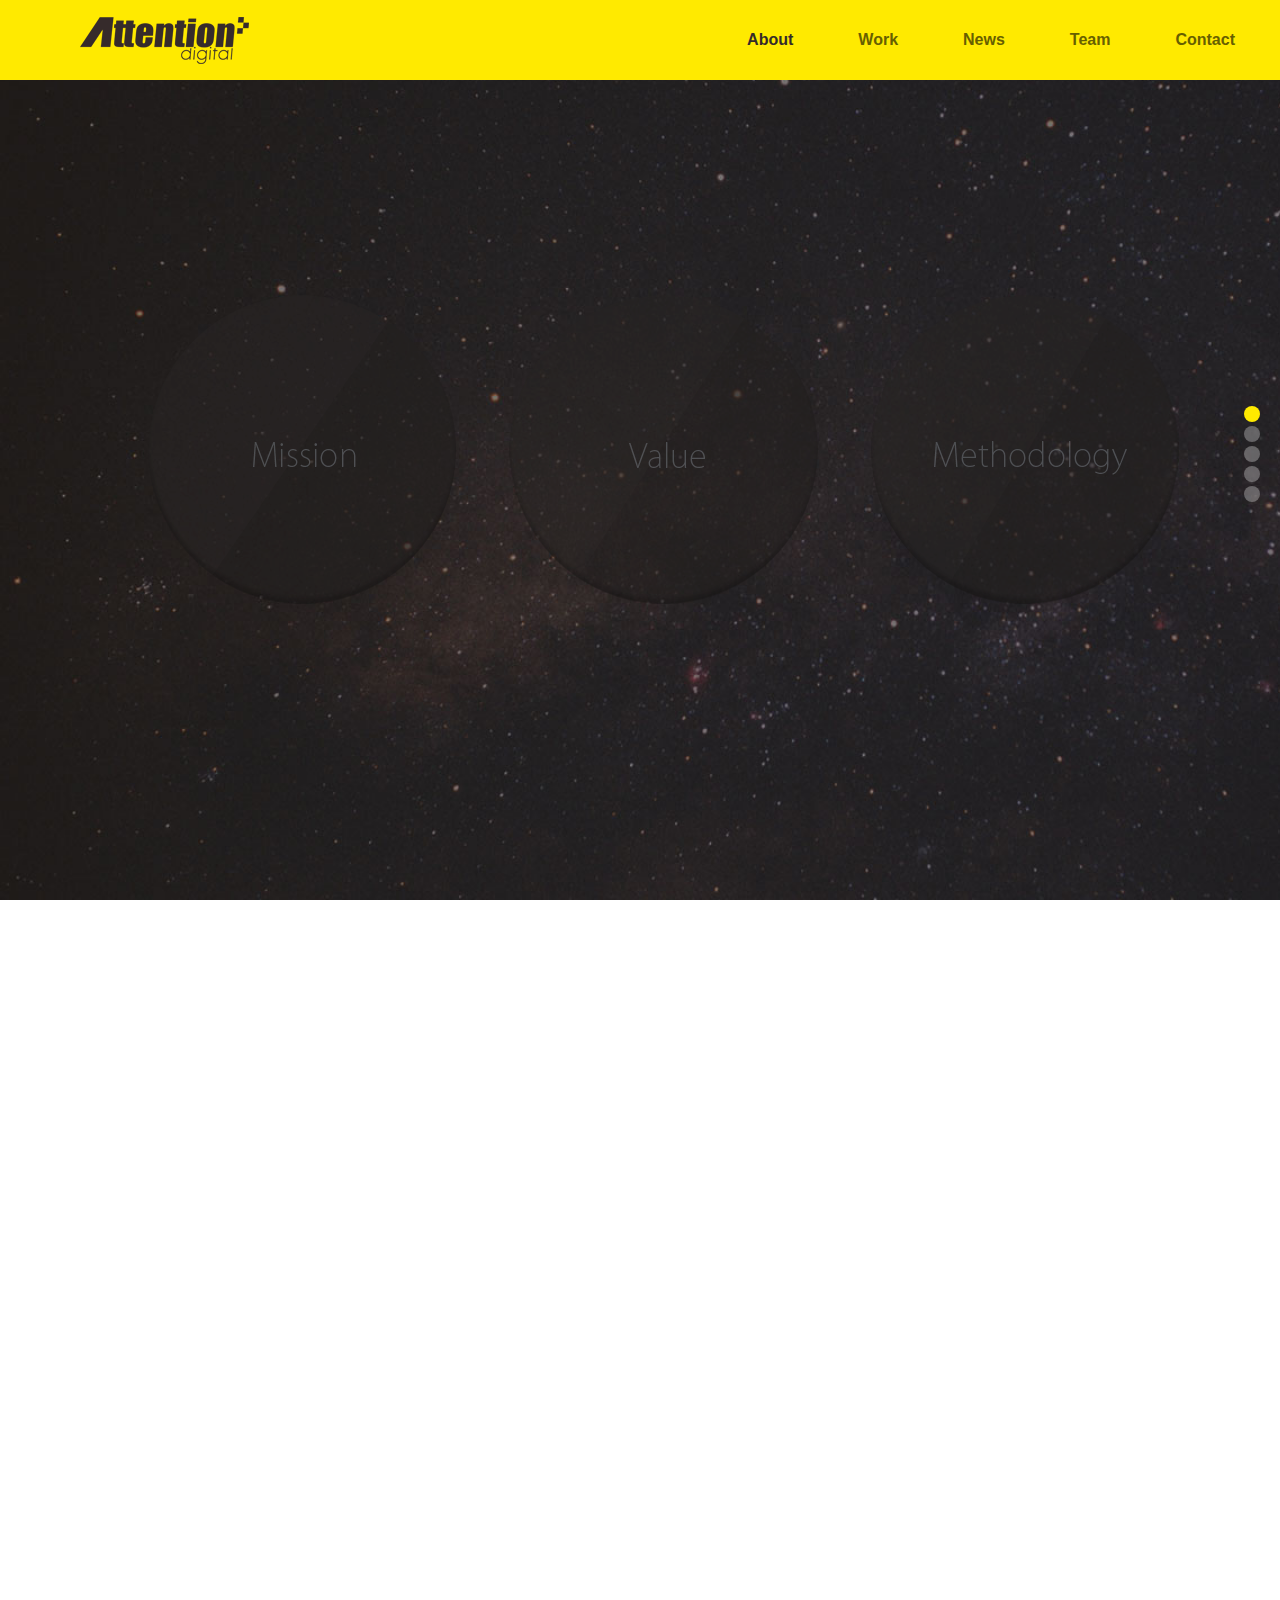
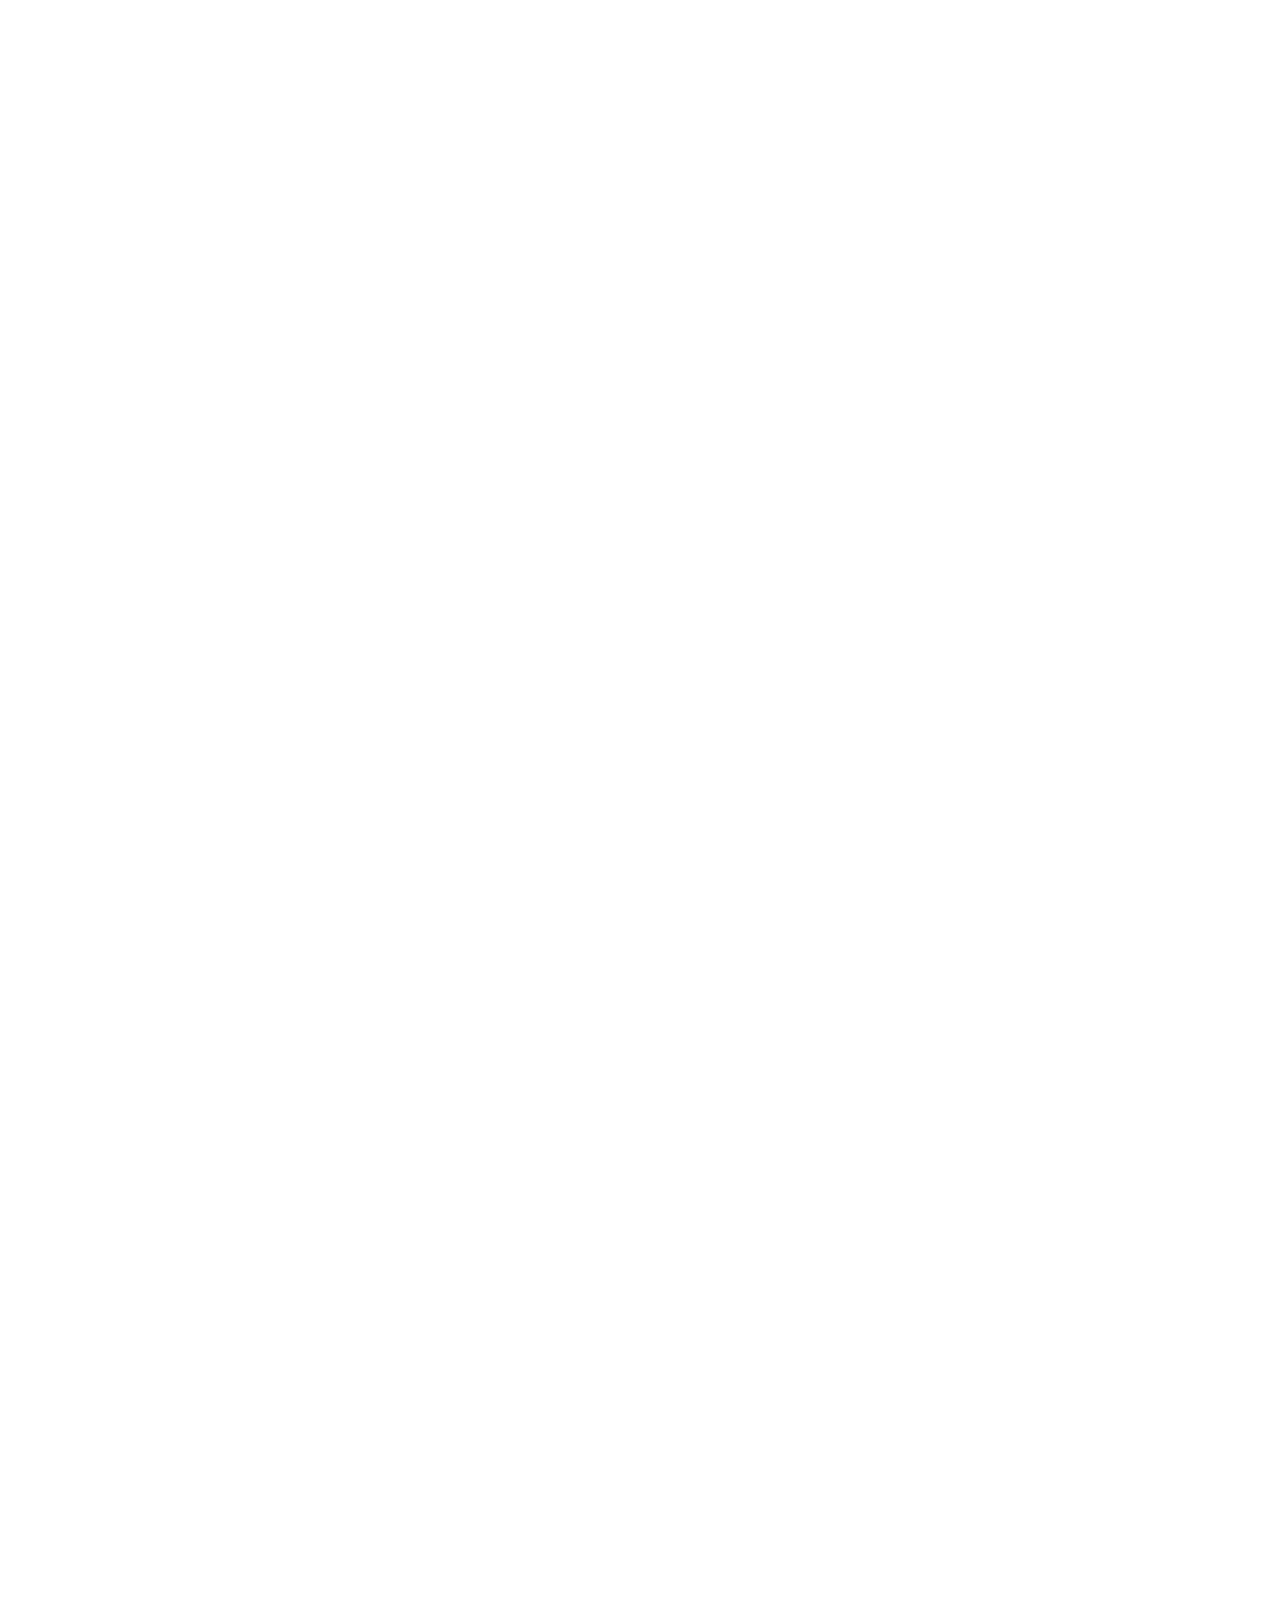
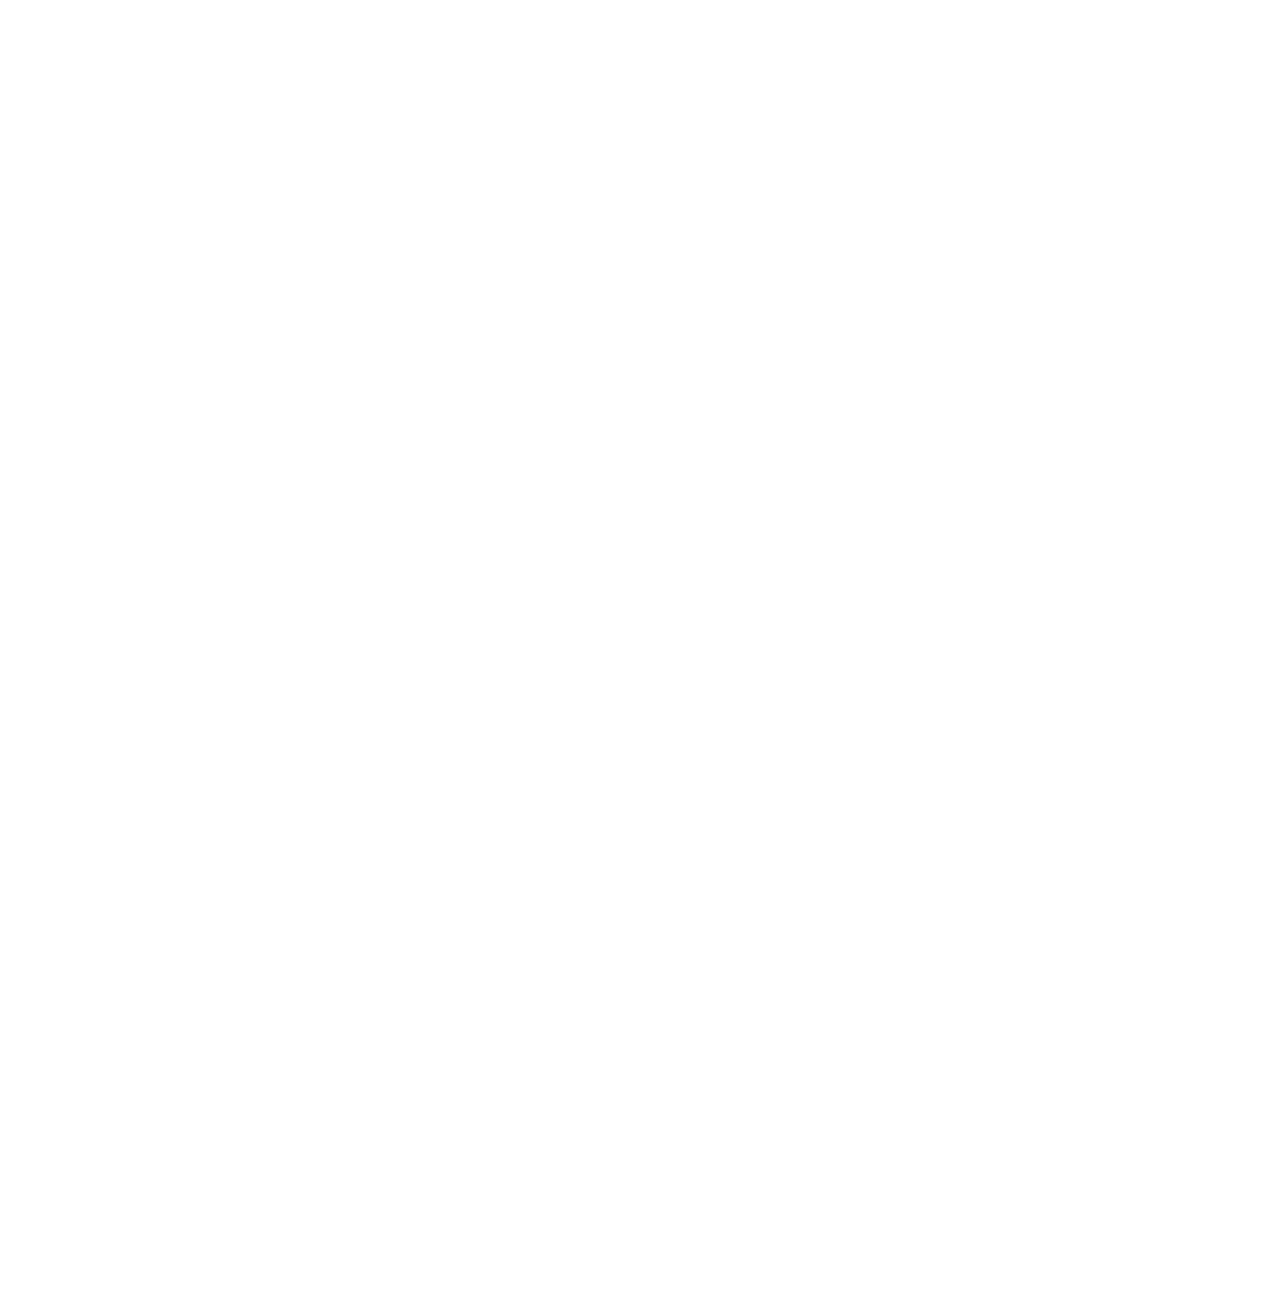
<file: index.html>
<!DOCTYPE html>
<html lang="zh-CN">
<head>
<meta charset="utf-8">
<title>注意力公关</title>
<link rel="stylesheet" href="css/reset.css">
<link rel="stylesheet" href="css/jquery.fullPage.css">
<link rel="stylesheet" href="css/jquery.rollbar.css"/>
<link rel="stylesheet" href="css/index.css">
<script src="js/jquery-1.8.3.min.js"></script>
<script src="js/jquery-ui-1.10.3.min.js"></script>
<script src="js/jquery.fullPage.js"></script>
<script src="js/TweenMax.min.js"></script>
<script>
$(document).ready(function() {
	$("#fullpage").fullpage({
		slidesColor: ['#000', '#000', '#000', '#000','#000'],
		anchors: ['page1', 'page2', 'page3', 'page4','page5'],
		menu:'#menu',
		navigation: true,
		onLeave:function(index){
			if(index==2){
				$("#secpiclist").hide();
				$("#sectoplbk").hide();
				$("#sectopcon").hide();
				$(".sec2_ico").show();
			}
		},
		afterLoad:function(){
			$("#mouse_ico").show();
		}
	});
});
</script>
</head>

<body>
<ul id="menu" class="pf">
	<div class="logo pa"><img src="images/logo.png" height="55" width="177" alt=""></div>
	<li data-menuanchor="page5"><a href="#page5">Contact </a></li>
	<li data-menuanchor="page4"><a href="#page4">Team </a></li>
	<li data-menuanchor="page3"><a href="#page3">News </a></li>
	<li data-menuanchor="page2"><a href="#page2">Work </a></li>
	<li data-menuanchor="page1" class="active"><a href="#page1">About</a></li>
</ul>
<div id="fullpage">
	<div class="section pr" id="sec01">
		<!-- <div class="sec_bk pa"><img src="images/page1_bk.jpg" height="800" width="1600" alt=""></div> -->
		<ul class="sec1_ul pr" id="sec1_ul">
			<li>
				<img src="images/sec01_ico1.png" height="311" width="308" alt="">
				<div class="pa sec1_lidown" style="background:url(images/sec01_ico1bk.png) no-repeat center;"></div>
				<!-- <div id="li_circle" class="pa"></div> -->
			</li>
			<li><img src="images/sec01_ico2.png" height="311" width="309" alt="">
				<div class="pa sec1_lidown" style="background:url(images/sec01_ico2bk.png) no-repeat center;"></div>
			</li>
			<li><img src="images/sec01_ico3.png" height="311" width="311" alt="">
			<div class="pa sec1_lidown" style="background:url(images/sec01_ico3bk.png) no-repeat center;"></div>
			</li>
			<dl class="sec1_dl pa">
				<dd>- Attention is Productivity 数字注意力时代的生产力 -</dd>
				<dd>- 一群数字环境下的高度沉浸者 -</dd>
				<dd>- big idea | Technology |Touch -</dd>
			</dl>
		</ul>	
	</div>
	<div class="section pr" id="sec2">
		<div class="sec2conlist_mcon">
			<div class="sec_maincon pa">
				<ul class="sec2ul pa" id="sec2ul">
					<li class="fl">
					<img src="images/sec02_ico1.png" height="461" width="400" alt="">
					<div class="sec2_li_bktext pa">张裕品牌管理案例</div>
					<div class="sec2_li_bk pa"></div>
					</li>
					<li class="fl">
					<img src="images/sec02_ico2.png" height="461" width="400" alt="">
					<div class="sec2_li_bktext pa">张裕品牌管理案例</div>
					<div class="sec2_li_bk pa"></div>
					</li>
					<li class="fl"><img src="images/sec02_ico5.png" height="461" width="399" alt=""><div class="sec2_li_bktext pa">张裕品牌管理案例</div>
					<div class="sec2_li_bk pa"></div></li>
					<li class="fl"><img src="images/sec02_ico7.png" height="461" width="399" alt=""><div class="sec2_li_bktext pa">张裕品牌管理案例</div>
					<div class="sec2_li_bk pa"></div></li>
					<li class="fl"><img src="images/sec02_ico9.png" height="461" width="400" alt=""><div class="sec2_li_bktext pa">张裕品牌管理案例</div>
					<div class="sec2_li_bk pa"></div></li>
				</ul>
				<ul class="sec2btmul pa" id="sec2btmul">
					<li class="fl"><img src="images/sec02_ico3.png" height="461" width="400" alt=""><div class="sec2_li_bktext pa">张裕品牌管理案例</div>
					<div class="sec2_li_bk pa"></div></li>
					<li class="fl"><img src="images/sec02_ico4.png" height="461" width="399" alt=""><div class="sec2_li_bktext pa">张裕品牌管理案例</div>
					<div class="sec2_li_bk pa"></div></li>
					<li class="fl"><img src="images/sec02_ico6.png" height="461" width="400" alt=""><div class="sec2_li_bktext pa">张裕品牌管理案例</div>
					<div class="sec2_li_bk pa"></div></li>
					<li class="fl"><img src="images/sec02_ico8.png" height="461" width="400" alt=""><div class="sec2_li_bktext pa">张裕品牌管理案例</div>
					<div class="sec2_li_bk pa"></div></li>
					<li class="fl"><a href="#page3"><img src="images/sec02_ico10.png" height="461" width="400" alt=""></a></li>
				</ul>
			</div>
		</div>
		<div class="secpiclist pa" id="secpiclist">
			<img src="images/sec02tpic01.jpg" height="518" width="889" alt="">
			<img src="images/sec02tpic02.jpg" height="462" width="888" alt="">
		</div>
		<div class="sectoplbk pa" id="sectoplbk">
			<div id="sec2top_gbico" ><img src="images/gb_icoor.png" height="45" width="45" alt=""></div>
		</div>
		<div class="sectopcon pa" id="sectopcon">
			<div class="sec2lmaincon">
				<div class="co_or">-项目背景-</div>
				2001年，注意力公关与张裕合作之初，中国葡萄酒行业各大品牌红品牌形象模糊，产品以中低端为主，整体市场规模很小，而张裕与竞争对手没有明显优势。<br>
				项目策略<br>
				如何提升品牌形象，优化产品结构，锁定目标市场，加强与消费者有效沟通，成为摆在张裕与注意力面前的关键课题。<br>
				由此注意力与客户一道制订了提升品牌的三大策略：<br>
				1.进一步挖掘自身的品牌资产，明晰品牌核心价值<br>
				2.明确品牌定位，构筑张裕“4+1”高端品牌战略体系<br>
				3.全面推进以公关驱动的整合营销传播<br>
				<div class="co_or">-项目实施-</div>
				我们将张裕品牌的核心价值归纳为“历史悠久、高价值和国际化”。<br>
				我们将北京爱斐堡国际酒庄、张裕烟台酒庄、张裕黄金冰谷冰酒酒庄、新西兰张裕凯利酒庄进行精准品牌定位，并与张裕解百纳品牌一起构成了张裕“张裕“4+1”高端品牌体系，无缝覆盖高端市场。<br>
				在由公关驱动的整合营销传播中，张裕运用了多种创新公关及营销手段。包括兴建张裕葡萄酒博物馆等大型体验基地，举办张裕烟台酒庄文化之旅、张裕黄金冰谷DIY冰酒等大型体验活动，以及借助名人证言，运用整桶订购、储酒领地、期酒营销、俱乐部营销、会员刊物等多种创新营销手段。<br>
				<div class="co_or">-效果评估-</div>
				行业地位——<br>
				在国内葡萄酒行业中，张裕目前的市场占有率为19.3%，连续十年居业内首位。张裕的销售利润，占到国内葡萄酒行业的50%左右，并具有了一定奢侈品的属性。<br>
				国际评价——
				美国《商业周刊》和Interbrand联合评出的2006年“中国品牌20强”中，张裕以1.6亿美元的品牌价值成为中国最佳品牌之一。2006年10月30日出版的亚洲版《福布斯》杂志评选出全球销售额不超过10亿美元的200个优秀企业，张裕凭借其品牌活力及知名度、持久增长的赢利模式、睿智的管理团队、拓展全球市场能力等方面的优异表现，也名列其中。<br>
			</div>
		</div>
		<div id="sec2_prev" class="pa sec2_ico"><a href="#page1"><img src="images/page_pico.png" height="45" width="45" alt=""></a></div>
		<div id="sec2_next" class="pa sec2_ico"><a href="#page3"><img src="images/page_nico.png" height="45" width="45" alt=""></a></div>
		<div id="mouse_ico" class="pa">
			<div class="mouse_pic pa">
				<img src="images/shubiao.png" height="60" width="94" alt="">
			</div>
		</div>
	</div>
	<div class="section">
		<h3>第三屏</h3>
	</div>
	<div class="section">
		<h3>第四屏</h3>
	</div>
	<div class="section">
		<h3>第五屏</h3>
		<p>这是最后一屏</p>
	</div>
</div>


<script src="js/index.js"></script>
<script type="text/javascript" src="js/jquery.mousewheel.js" ></script>
<script type="text/javascript" src="js/hScrollPane.js" ></script>
<script>
	$(".sec2conlist_mcon").hScrollPane({
		mover:".sec_maincon",
		moverW:function(){
			return ($("#sec2ul li").length)*462;
		}(),
		showArrow:true,
		handleCssAlter:"",
		mousewheel:{moveLength:207}
	});
</script>
    <script type="text/javascript" src="js/jquery.rollbar.min.js"></script>
    <script type="text/javascript">
      $(document).ready(function(){
      	$('#secpiclist').rollbar({zIndex:80}); 
      });
    </script>
</body>
</html>
</file>
<file: css/index.css>
.section { text-align: center;  color: #fff;}
header{
	height: 80px;
	background-color: #FFEA00;
	position: fixed;
	width: 100%;
}
#menu { position: fixed;z-index: 70;height: 80px;background-color: #FFEA00;width: 100%;top: 0;left: 0;}
#menu .logo{
	left: 6%;
	margin-top: 13px;
}
#menu li { float: right; margin:  22px 25px 0 0; font-size: 16px;font-weight: bold;}
#menu a { float: left; padding: 10px 20px;color: #675f00; text-decoration: none;}
#menu .active a { color: #342a2a;}
#fullPage-nav li,
.fullPage-slidesNav li {
    margin-bottom: 15px;
}
#fullPage-nav li a,
.fullPage-slidesNav li a {
    display: block;
    position: relative;
    z-index: 1;
    width: 100%;
    height: 100%;
    cursor: pointer;
    text-decoration: none;
}
#fp-nav ul li a.active span,
.fp-slidesNav ul li a.active span {
    background: #FFEA00;
}
#fp-nav ul li a span,
.fp-slidesNav ul li a span {
    top: 2px;
    left: 2px;
    width: 16px;
    height: 16px;
    border: 0px;
    background: rgba(255, 255, 255, 0.3);
    -webkit-border-radius: 50%;
    -moz-border-radius: 50%;
    border-radius: 50%;
    position: absolute;
    z-index: 1;
}
/* sec01 */
#sec01,.section{
	background: url(../images/page1_bk.jpg);
	-webkit-background-size: cover;
	background-size: cover;
}
.sec1_ul li{
	display: inline-block;
	cursor: pointer;
	border-radius: 156px;
	position: relative;
	overflow: hidden;
	margin-left: 50px;
	/*background-color: #a72525;*/
}
.sec1_ul li>.sec1_lidown{
	top: 0px;
	width: 308px;
	height: 311px;
	display: none;
}
.sec_bk{
	width: 100%;
	height: 100%;
	top: 0px;
}
.sec_bk img{
	width: 100%;
	height: 100%;
}
.sec1_dl{
	font-size: 24px;
	padding-left: 25px;
	/*margin-top: 80px;*/
	width: 100%;
	bottom: -120px;
}
.sec1_dl dd{
	display: none;
}

#li_circle{
	width: 100%;
	height: 100%;
	background-color: #fff;
	border: 2px solid #ccc;
	border-radius: 186px;
	top: 0;
}

/* sec2 */
.sec2ul{
	top: 40px;
}
.sec2ul li{
	display: inline-block;
	cursor: pointer;
	position: relative;
}
.sec2btmul{
	top: 385px;
	left: 200px;
}
.sec2btmul li{
	position: relative;
}
.sec_maincon{
	left:0px;
	top: 0;
}
.sec2_li_bk{
	left: 0;
	top: 0;
	background-image: url(../images/sec02_icobk.png);
	height: 461px;
	width: 400px;
	background-repeat: no-repeat;
	display: none;
	cursor: pointer;
}
.sec2_li_bktext{
	left: 0;
	top: 230px;
	font-size: 24px;
	width: 400px;
	text-align: center;
	display: none;
	color: #fff;
	z-index: 99;
}
.secpiclist{
	top: 0px;
	left: 0;
	z-index: 1000;
	width: 50%;
	height: 100%;
	background-color: #fff;
	padding-top: 80px;
}
.secpiclist img{
	width: 100%;
}
#sec2_topdiv{
	width: 100%;
	height: 100%;
	background-color: #000;
	z-index: 999;
	top: 0;
	left: 0;
}
.sectoplbk{
	height: 100%;
	top: 0;
	z-index: 1000;
	background-color: #979692;
	opacity: 0.9;
}
.sectopcon{
	height: 100%;
	top: 0;
	z-index: 9999;
	padding-top: 80px;
	text-align: left;
	color: #000;
	width: 555px;
	margin-left: -277px;
}
.co_or{
	color: #ffea00;
	font-size: 14px;
}
.sec2lmaincon{
	height: 500px;
	font-size: 14px;
	font-family: "宋体";
	color: #2b2424;
	line-height: 150%;
}

#sec2top_gbico{
	right: 45px;
	top: 90px;
	position: absolute;
	cursor: pointer;
	-webkit-transition: all .3s;
	-moz-transition: all .3s;
	-o-transition: all .3s;
	transition: all .3s;
}
#sec2top_gbico:hover{
	transform:rotate(90deg);
	-ms-transform:rotate(90deg);
	-moz-transform:rotate(90deg);
	-webkit-transform:rotate(90deg);
	-o-transform:rotate(90deg);

	-webkit-transition:all .3s;
	-moz-transition:all .3s;
	-o-transition:all .3s;
	transition:all .3s
}
#sec2_prev{
	top: 30%;
}
#sec2_next{
	top: 60%;
}
.sec2_ico{
	cursor: pointer;
	z-index: 99999;
}
.sec2_ico:hover{
	background-color: #FFEA00;
}
#mouse_ico{
	width: 100%;
	height: 100%;
	background-color: #000;
	opacity: 0.7;
	top: 0;
}
.mouse_pic{
	top: 50%;
}
</file>
